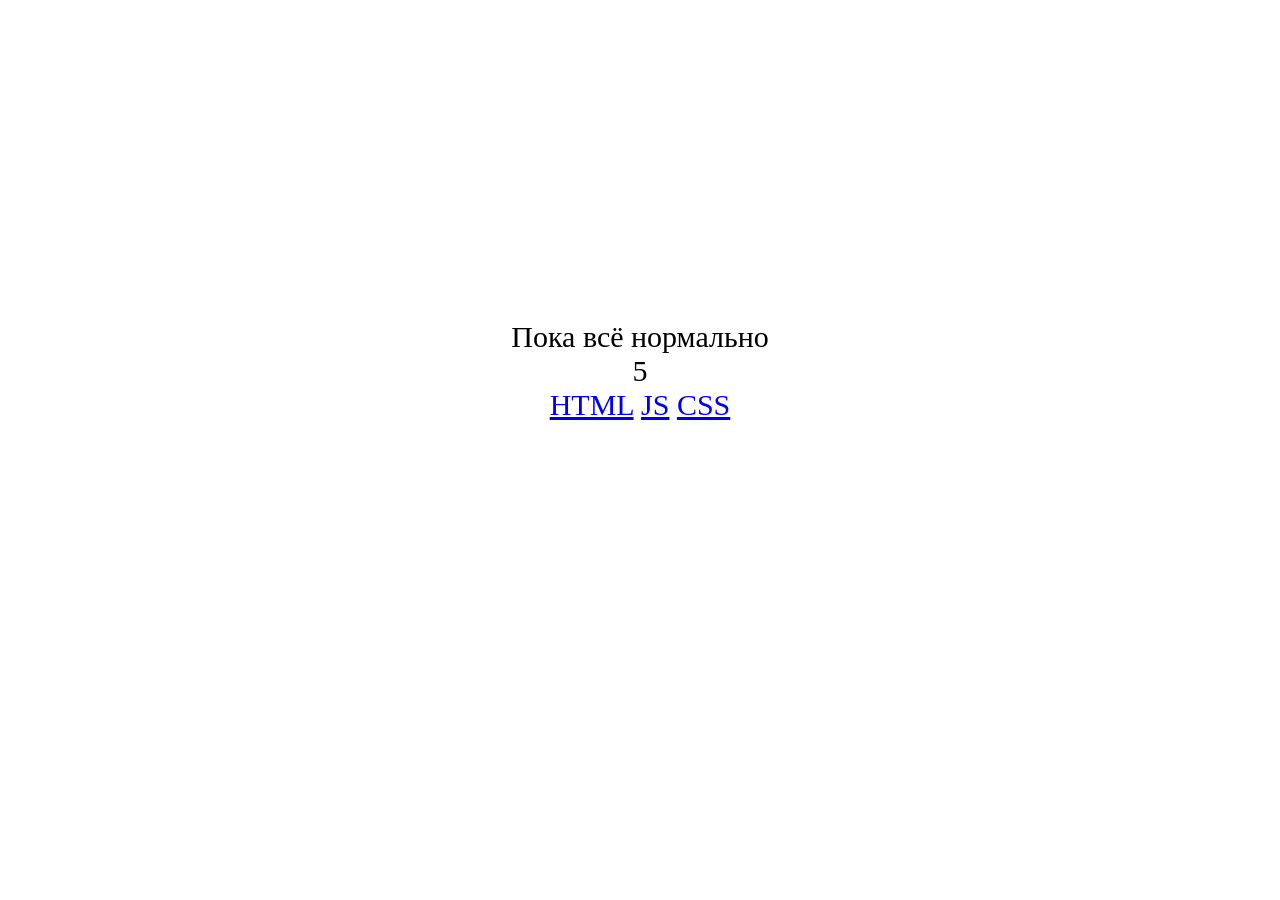
<file: index.html>
<!DOCTYPE html>
<html lang="en">
<head>
    <meta charset="UTF-8">
    <title>ДЗ6</title>
    <link rel="stylesheet" type="text/css" href="ДЗ6/style.css">
</head>
<body>
 <div id = "mistake"></div>
  <a href="https://github.com/prostoKostyk/NetCracker_HomeWorks/blob/master/%D0%94%D0%976/index.html">HTML</a>
  <a href="https://github.com/prostoKostyk/NetCracker_HomeWorks/blob/master/%D0%94%D0%976/script.js">JS</a>
  <a href="https://github.com/prostoKostyk/NetCracker_HomeWorks/blob/master/%D0%94%D0%976/style.css">CSS</a>
</body>
<script src = "ДЗ6/script.js"></script>
</html>
</file>
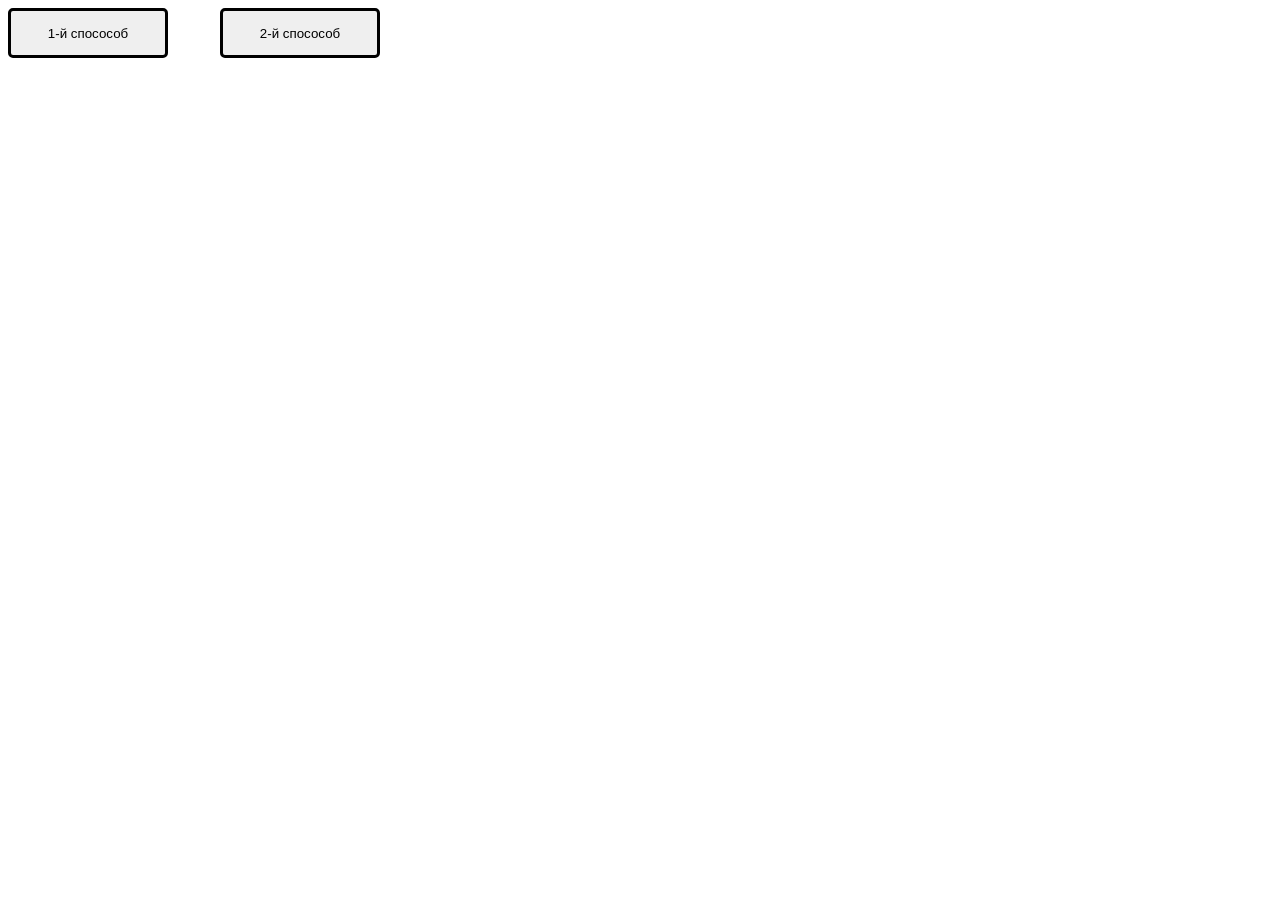
<file: ДЗ1/index.html>
<!DOCTYPE html>
<html lang="en">
<head>
    <meta charset="UTF-8">
    <title>ДЗ1</title>
    <link rel="stylesheet" type="text/css" href="css/style.css">
</head>
<body>
  <div class = "first">
  <button class = "btn">1-й спосособ</button>
  <div class = "menuD">
  <img src="angle.png" id = "stringTop">
	<div class="menu" >
		<div class = "string">Тут</div>
    <div class = "string">в роли</div>
		<div class = "string">треугольника</div>
    <div class = "string">выступает</div>
    <div class = "string">кривая</div>
		<div class = "string">картинка</div>
</div>
</div>
</div>

<div class = "second">
<button class = "btn2">2-й спосособ</button>
<div class = menu2D>
<div class = 'triangle'></div>
<div class="menu2"> 
  <div class = "string">Тут</div>
  <div class = "string">черный</div>
  <div class = "string">треугольник</div>
  <div class = "string">из border</div>
  <div class = "string">сделанный</div>
  <div class = "string">с помощью</div>
  <div class = "string">transparent</div>
  <div class = "string">а поверх него</div>
  <div class = "string">синий</div>
  <div class = "string">треугольник</div>
</div>
</div>
</div>
</body>
</html>
</file>
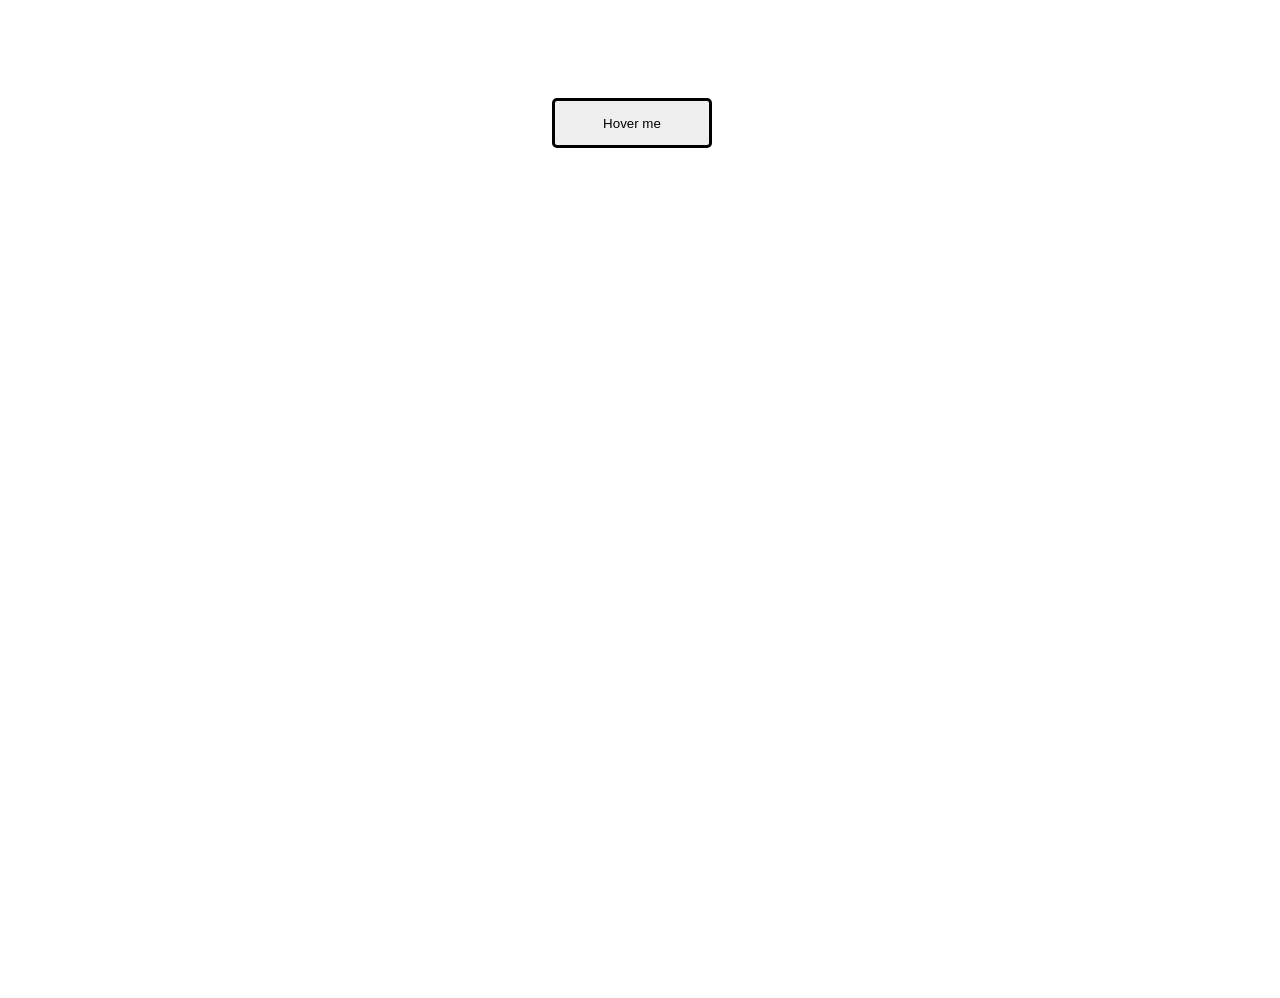
<file: ДЗ2/index.html>
<!DOCTYPE html>
<html lang="en">
<head>
    <meta charset="UTF-8">
    <title>ДЗ2</title>
    <link rel="stylesheet" type="text/css" href="styleLess.css">
</head>
<body>
<div class = "container">
<div class = "grid">
<button class = "btn">Hover me</button>
<div class = "hidden-div">
<div class = 'triangle'></div>
<div class="menu"> 
  <div>String 1</div>
  <div>String 2</div>
  <div>String 3</div>
  <div>String 4 String 4 String 4 String 4</div>
  <div>String 5</div>
  <div>String 6</div>
</div>
</div>
</div>
</div>
</body>
</html>
</file>
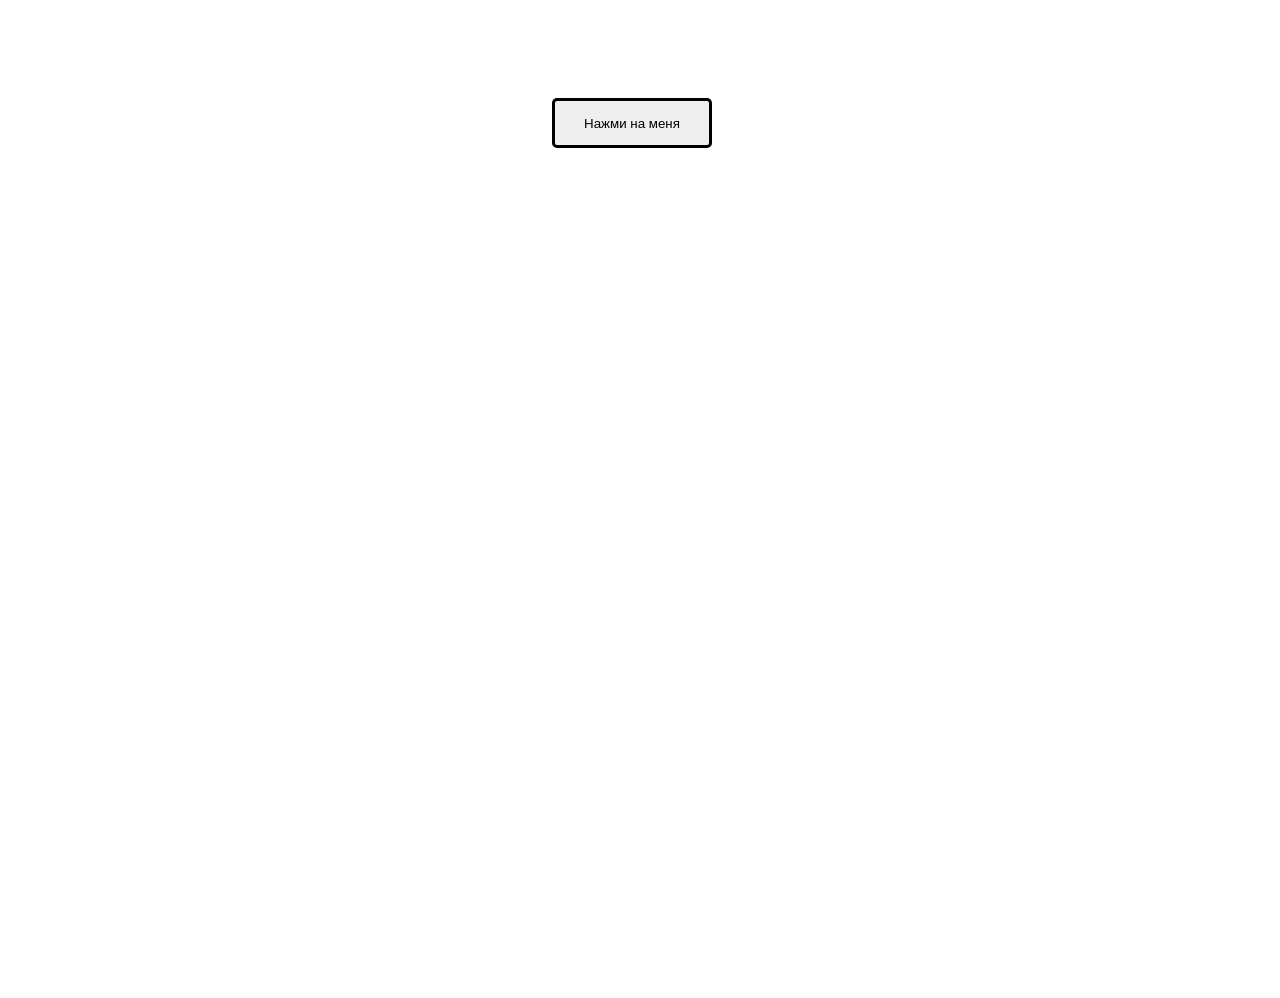
<file: ДЗ3/index.html>
<!DOCTYPE html>
<html lang="en">
<head>
    <meta charset="UTF-8">
    <title>ДЗ3</title>
    <link rel="stylesheet" type="text/css" href="style.css">
</head>
<body>

</body>
<script src = "script.js"></script>
</html>
</file>
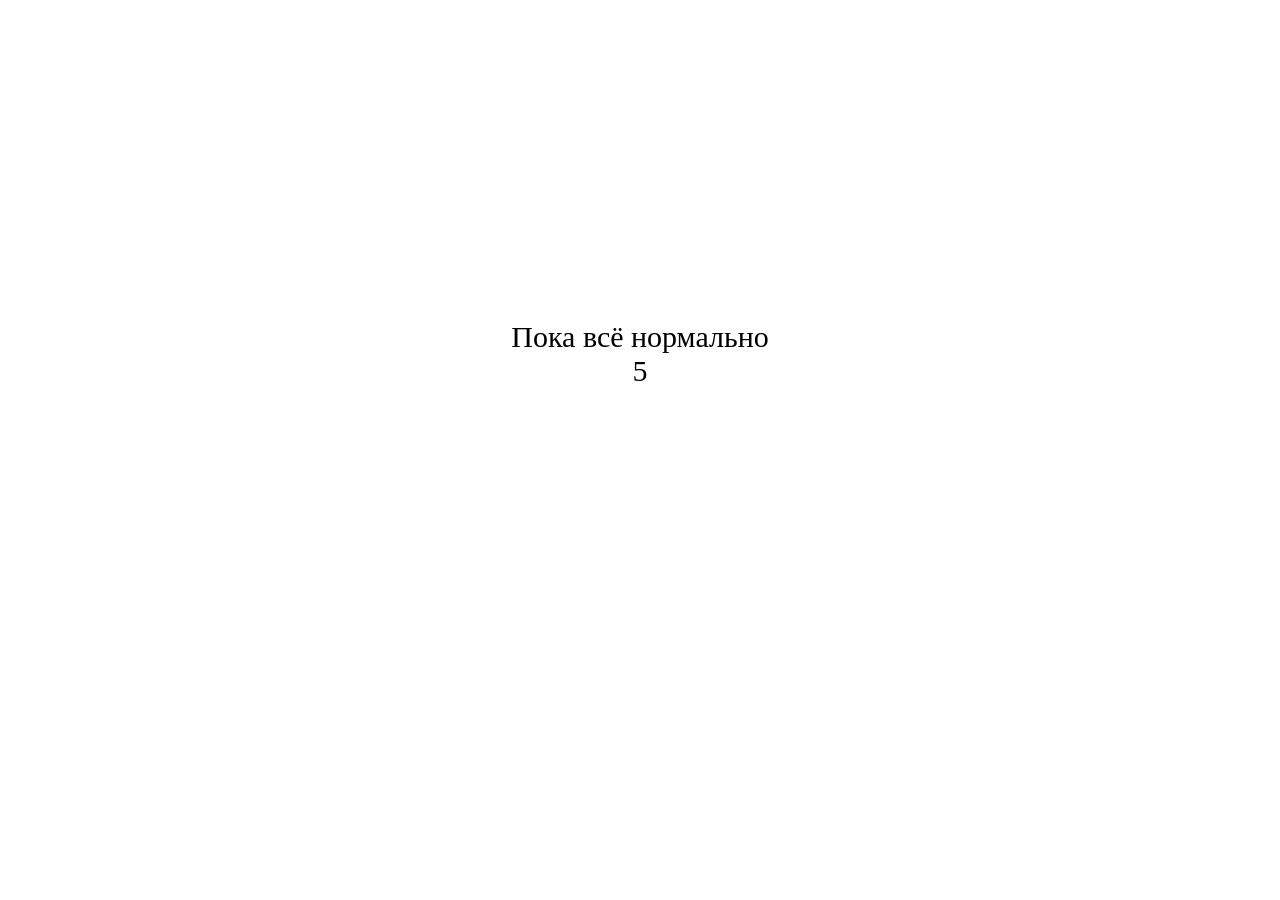
<file: ДЗ6/index.html>
<!DOCTYPE html>
<html lang="en">
<head>
    <meta charset="UTF-8">
    <title>ДЗ6</title>
    <link rel="stylesheet" type="text/css" href="style.css">
</head>
<body>
 <div id = "mistake"></div>
</body>
<script src = "script.js"></script>
</html>
</file>
<file: ДЗ6/style.css>
body {
    font-size: 30px;
    margin-top: 25%;
    text-align: center;
}
</file>
<file: ДЗ1/css/style.css>
.HW1 {
    position: absolute;
    top:80%;
    left: 10%;
}

.string {
    color:white;
    text-align: center;
    width:100px;
    height: 20px;
    padding:5px;
    border-bottom: solid black 3px;
}	
/* Первый способ */
.first {
        position: absolute;
        height: 400px;
    }   
.btn{    
    border:solid black 3px;
    border-radius: 5px;
    width:160px;
    height: 50px;
}
#stringTop{
    position: relative;
    left:5px;
    height:20px;
    background-color: white;
    color:white;
    display: inline;
    z-index: 3; 
}
.menu {
    position: relative;
    border: solid black 3px;
    border-radius: 10px;
    width:110px;
	background:blue;
    top:-9px;    
    z-index:2
}

.menuD{
    display:none;
    width: 160px;
}
.btn:hover~.menuD{
    display:block;
}
.menuD:hover{
    display:block;
}

/* Второй способ */
.second {
    position: absolute;
    float: right;
    left: 220px;
}    
.triangle {
     width: 0;
     height: 0;     
     position: relative; 
     left:35px;
     border-left: 14px solid transparent;
     border-right: 14px solid transparent;
     border-bottom: 14px solid black;
     z-index: 3;
}
.triangle::after {
    content: ''; 
    position: absolute;    
    left:-14px;
    top: 5px;
    border-left: 14px solid transparent;
    border-right: 14px solid transparent;
    border-bottom: 14px solid blue;
}
.btn2{    
    border:solid black 3px;
    border-radius: 5px;
    width:160px;
    height: 50px;
}
.menu2 {
    position: relative;
    border: solid black 3px;
    border-radius: 10px;
    width:110px;
	background:blue; 
     }
.menu2D{
    display:none;
}
.menu2D:hover{
    display:block;
}
 .btn2:hover~.menu2D{
    display:block;
}
</file>
<file: ДЗ2/styleLess.css>
.container{
    width: 100%;
    height: 100%;
    position: absolute;
    display: grid
}

.container .grid {
    position: relative;
    top: 10%;
    width: 15%;
    justify-self: center
}

.btn{
    border: solid black 3px;
    border-radius: 5px;
    width: 160px;
    height: 50px
}

.btn:hover~.hidden-div {
    display: block
}

.hidden-div {
    display: none
}

.hidden-div:hover {
    display: block
}

.triangle {
    width: 0;
    height: 0;
    position: relative;
    left: 35px;
    border-left: 14px solid transparent;
    border-right: 14px solid transparent;
    border-bottom: 14px solid black;
    z-index: 3
}

.triangle:after {
    content: '';
    position: absolute;
    left: -14px;
    top: 5px;
    border-left: 14px solid transparent;
    border-right: 14px solid transparent;
    border-bottom: 14px solid blue
}

.menu {
    border: 5px solid black;
    border-radius: 8px;
    display: grid;
    grid-gap: 10px
}

.menu div {
    padding: 10%;
    background: blue;
    text-align: center
}
</file>
<file: ДЗ3/style.css>
.container{
    width: 100%;
    height: 100%;
    position: absolute;
    display: grid
}

.container .grid {
    position: relative;
    top: 10%;
    width: 15%;
    justify-self: center
}

.btn{
    border: solid black 3px;
    border-radius: 5px;
    width: 160px;
    height: 50px;
}

.hidden-div {
    display: none;
}

.triangle {
    width: 0;
    height: 0;
    position: relative;
    left: 35px;
    border-left: 14px solid transparent;
    border-right: 14px solid transparent;
    border-bottom: 14px solid black;
    z-index: 3
}

.triangle:after {
    content: '';
    position: absolute;
    left: -14px;
    top: 5px;
    border-left: 14px solid transparent;
    border-right: 14px solid transparent;
    border-bottom: 14px solid blue
}

.menu {
    border: 5px solid black;
    border-radius: 8px;
    display: grid;
    grid-gap: 10px
}

.menu div {
    padding: 10%;
    background: blue;
    text-align: center
}
</file>
